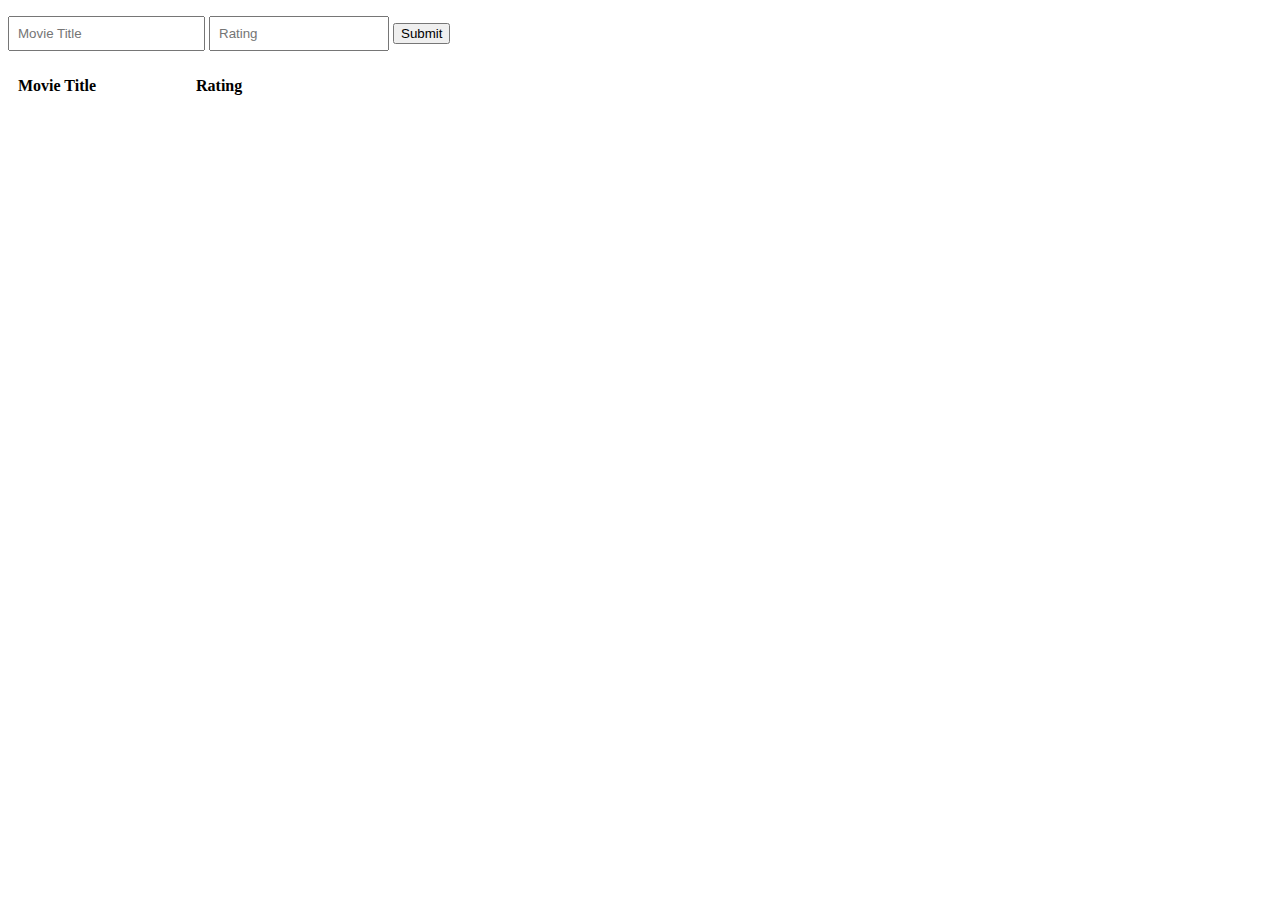
<file: movie-jQuery/movies.html>
<!DOCTYPE html>
<html lang="en">
  <head>
    <meta charset="UTF-8" />
    <meta name="viewport" content="width=device-width, initial-scale=1.0" />
    <title>Movies Review</title>
    <link rel="stylesheet" href="movies.css" />
  </head>
  <body>
    <form action="#">
      <input type="text" id="title" placeholder="Movie Title" required />
      <input
        type="number"
        id="rating"
        placeholder="Rating"
        min="0"
        max="10"
        required
      />
      <button type="submit" id="submit-btn">Submit</button>
    </form>
    <table id="table">
      <thead>
        <tr>
          <th>Movie Title</th>
          <th>Rating</th>
        </tr>
      </thead>
      <tbody></tbody>
    </table>

    <script
      src="https://code.jquery.com/jquery-3.4.1.min.js"
      integrity="sha256-CSXorXvZcTkaix6Yvo6HppcZGetbYMGWSFlBw8HfCJo="
      crossorigin="anonymous"
    ></script>
    <script src="movies.js"></script>
  </body>
</html>
</file>
<file: movie-jQuery/movies.css>
form, table{
    margin-top: 1rem;
}

tr,th{
    text-align: left;
    min-width: 10rem;
    padding: 0.5rem;
}

input {
    min-width: 10rem;
    padding: 0.5rem;
}

@media (prefers-color-scheme: dark) {
    body {
      background-color: black;
      color: white;
    }
}
</file>
